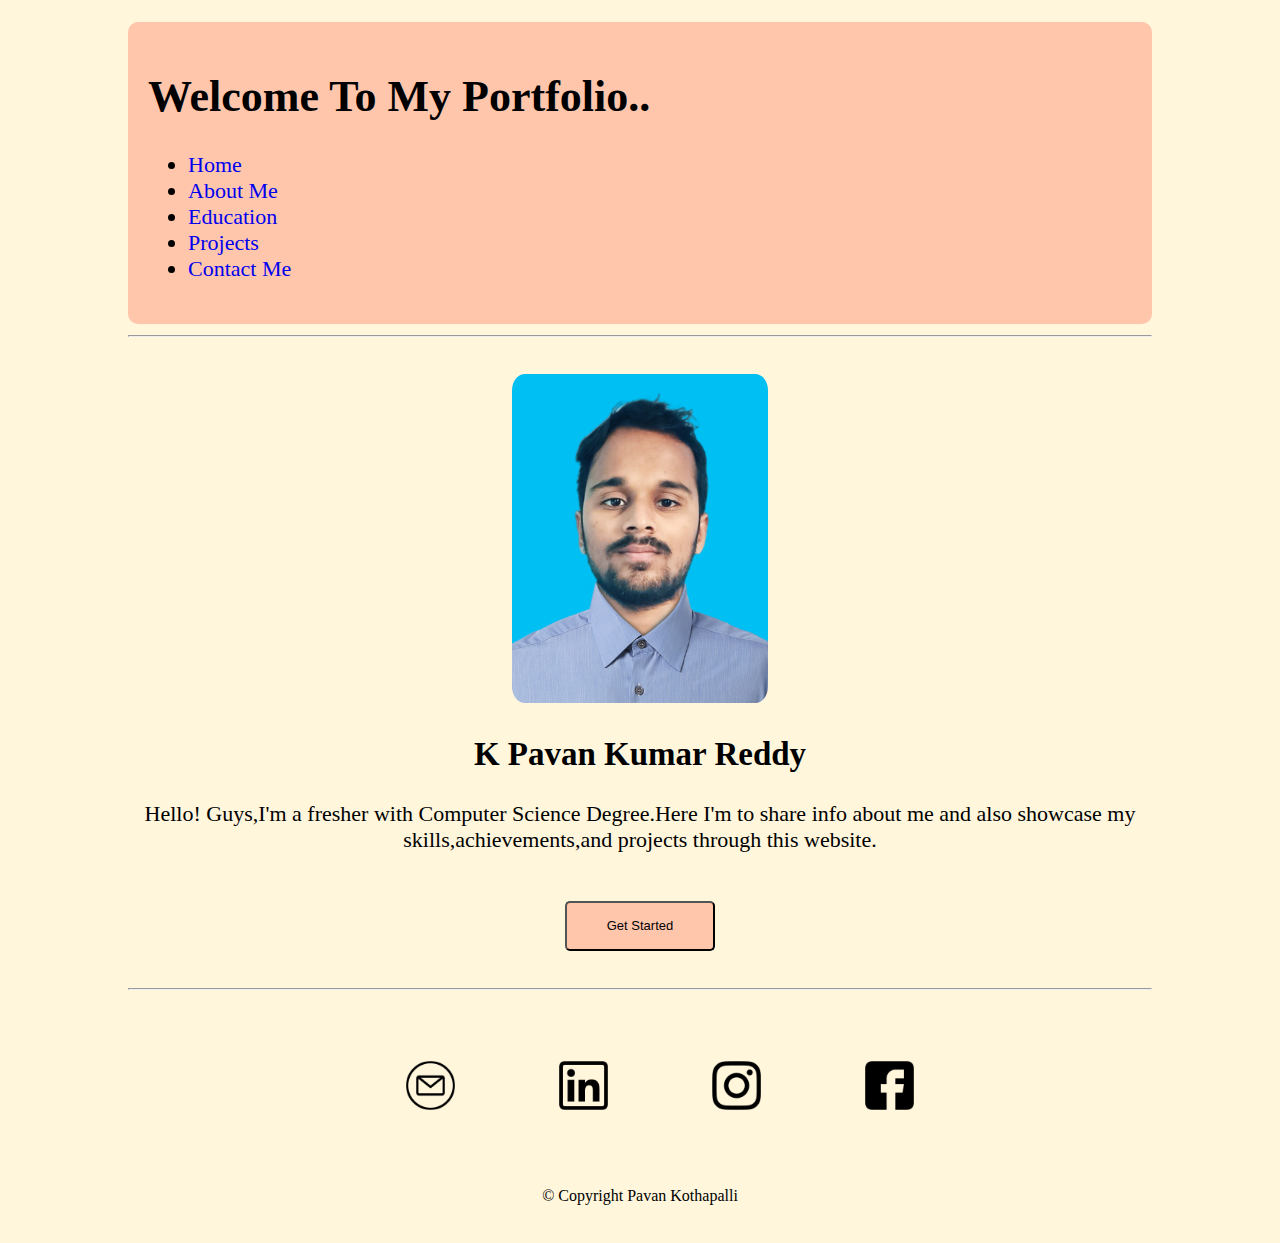
<file: index.html>
<!DOCTYPE html>
<html lang="en">
  <head>
    <meta charset="UTF-8" />
    <meta name="viewport" content="width=device-width, initial-scale=1.0" />
    <title>Portfolio</title>
    <link rel="stylesheet" href="css/style.css" />
    <link rel="icon" href="images/fav-icon.png" />
  </head>
  <body>
    <header>
      <h1>Welcome To My Portfolio..</h1>

      <ul>
        <li><a href="index.html">Home</a></li>
        <li><a href="about-me.html">About Me</a></li>
        <li><a href="education.html">Education</a></li>
        <li><a href="projects.html">Projects</a></li>
        <li><a href="contact-me.html">Contact Me</a></li>
      </ul>
    </header>
    <hr />

    <main>
      <br />
      <center>
        <img
          src="images/ProfilePicture.jpg"
          alt="My Profile Image"
          class="img1"
        />
        <h2>K Pavan Kumar Reddy</h2>
      </center>

      <p id="intro">
        Hello! Guys,I'm a fresher with Computer Science Degree.Here I'm to share
        info about me and also showcase my skills,achievements,and projects
        through this website.
      </p>

      <br />
      <center>
        <a href="about-me.html"
          ><button style="border-radius: 5px; height: 50px; width: 150px">
            Get Started
          </button></a
        >
      </center>
    </main>
    <br />
    <hr />
    <center>
      <footer>
        <ul id=" Unorder-Social-Icons">
          <li id="social-icons">
            <a href=""
              ><img id="social" src="images/email-icon.png" alt="Email"
            /></a>
          </li>
          <li id="social-icons">
            <a
              href="https://www.linkedin.com/in/kothapalli-pavan-kumar-reddy-b0a012249/"
              ><img id="social" src="images/linkedin-icon.png" alt="LinkedIn"
            /></a>
          </li>
          <li id="social-icons">
            <a
              href="https://www.instagram.com/pavan_743257/?next=%2F001iampavankumar%2F"
              ><img id="social" src="images/instagram-icon.png" alt="Instagram"
            /></a>
          </li>
          <li id="social-icons">
            <a href=""
              ><img id="social" src="images/FB-icon.png" alt="Facebook"
            /></a>
          </li>
        </ul>
        <p id="copyright-text">&copy; Copyright Pavan Kothapalli</p>
      </footer>
    </center>
  </body>
</html>
</file>
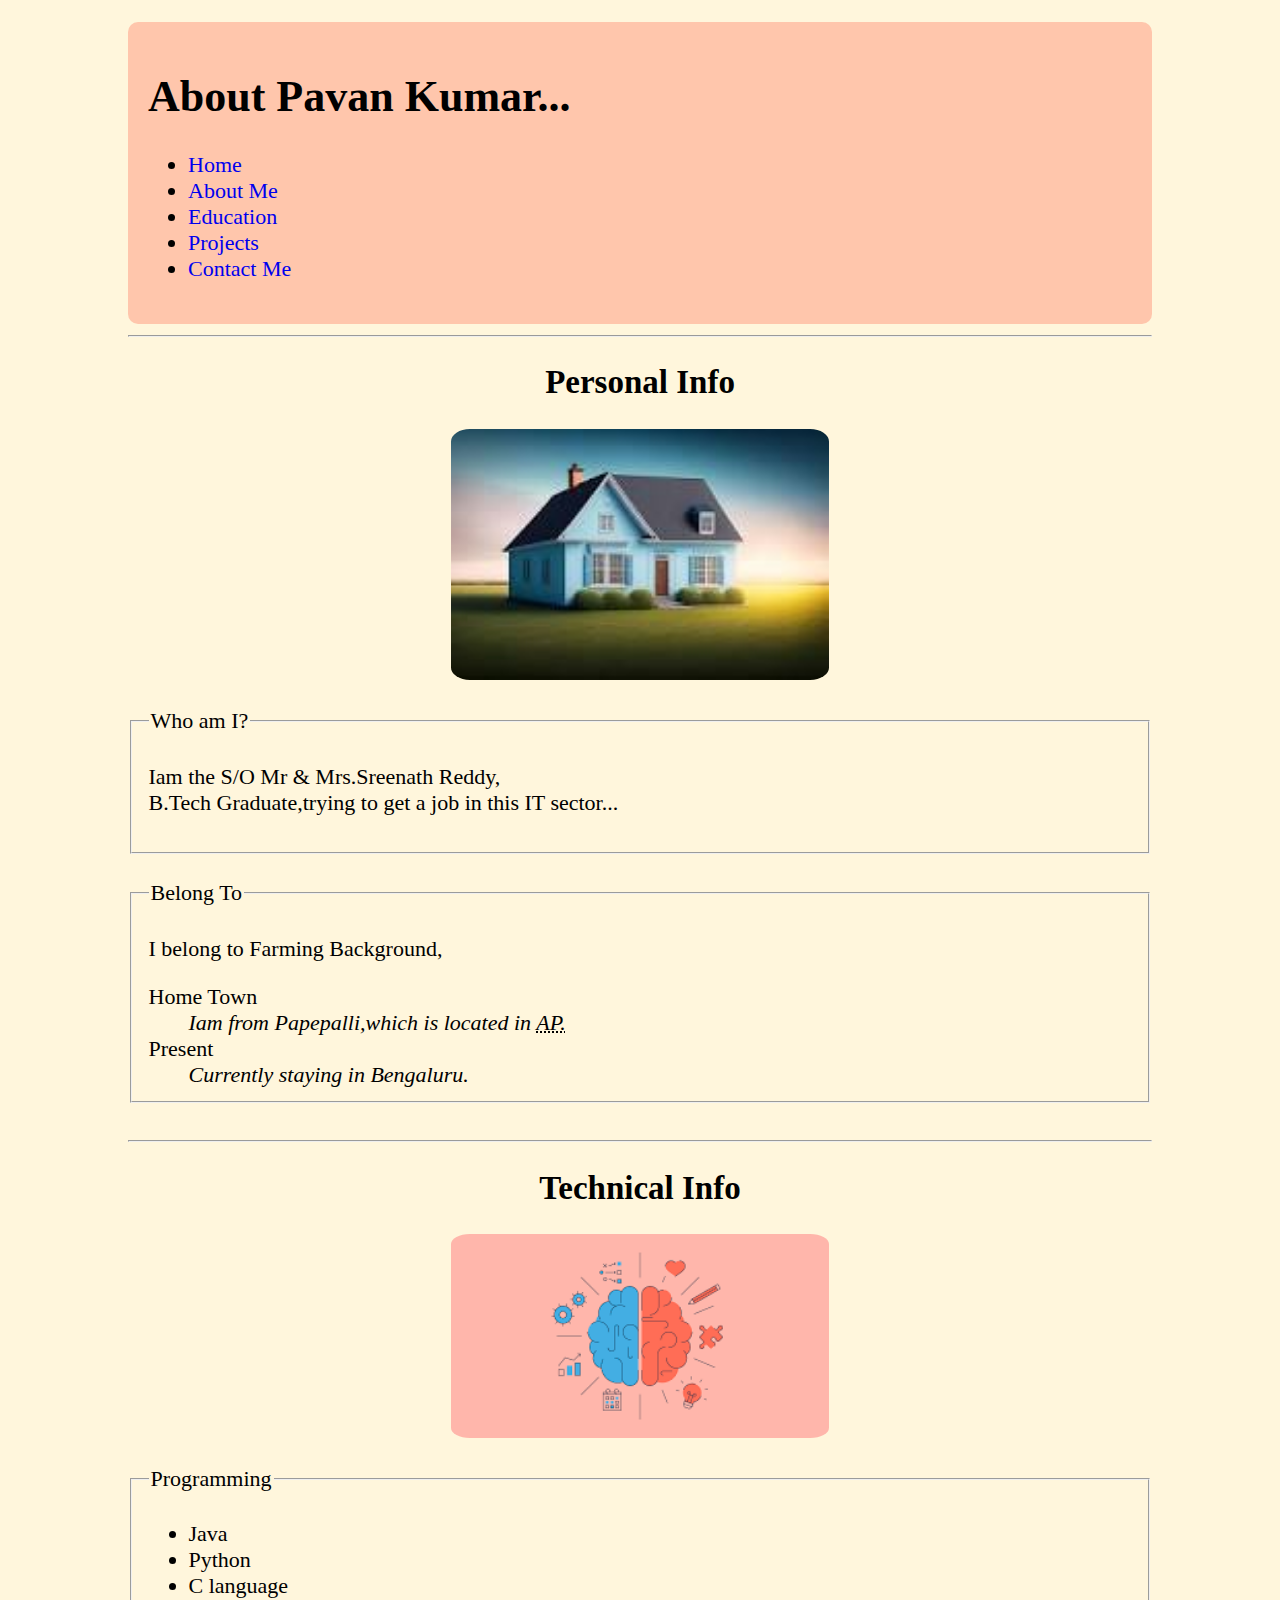
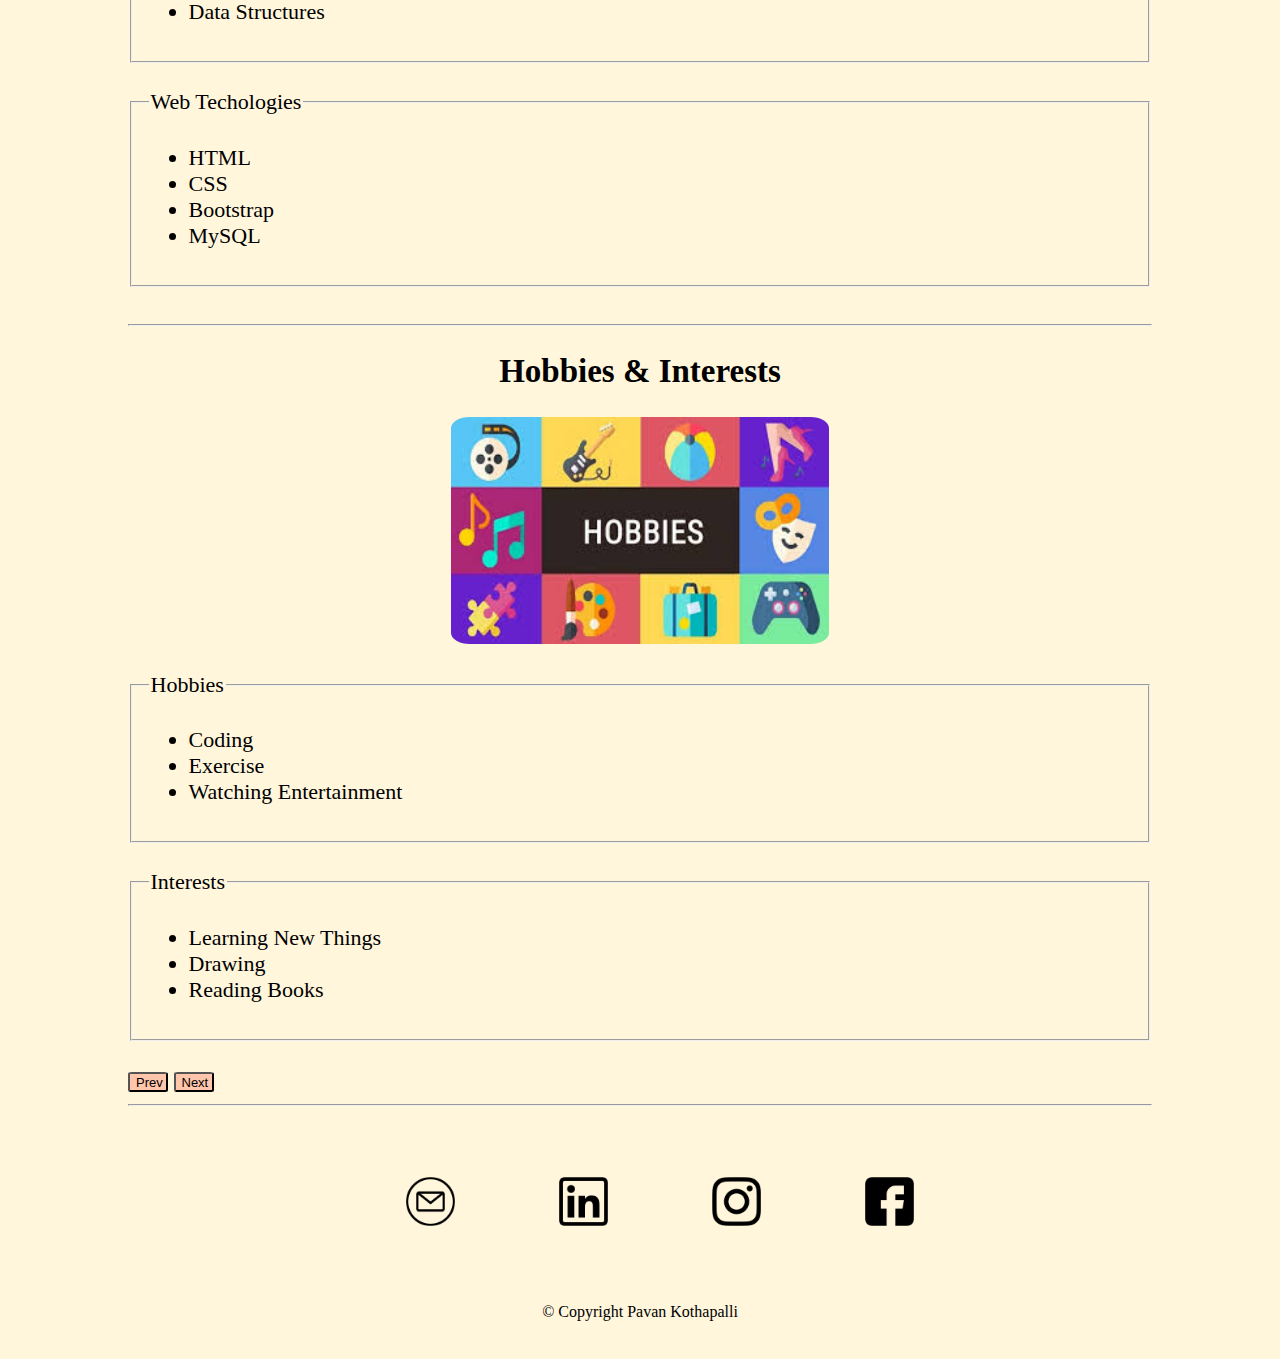
<file: about-me.html>
<!DOCTYPE html>
<html lang="en">
  <head>
    <meta charset="UTF-8" />
    <meta name="viewport" content="width=device-width, initial-scale=1.0" />
    <title>About Me</title>
    <link rel="stylesheet" href="css/style.css" />
    <link rel="icon" href="images/fav-icon.png" />
  </head>
  <body>
    <header>
      <h1>About Pavan Kumar...</h1>

      <ul>
        <li><a href="index.html">Home</a></li>
        <li><a href="about-me.html">About Me</a></li>
        <li><a href="education.html">Education</a></li>
        <li><a href="projects.html">Projects</a></li>
        <li><a href="contact-me.html">Contact Me</a></li>
      </ul>
    </header>
    <hr />

    <main>
      <section>
        <center><h2>Personal Info</h2>
        <figure>
            <img src="images/home.jfif" alt="" />
          </figure></center>
        <fieldset>
            <legend>Who am I?</legend>
            <p>Iam the S/O Mr & Mrs.Sreenath Reddy,
            <br>B.Tech Graduate,trying to get a job in this IT sector...</p>
        </fieldset>
<br>
        <fieldset>
        <legend>Belong To</legend>

            <p>I belong to Farming Background,</p>
            <dt>Home Town
                <dd><address>Iam from Papepalli,which is located in <abbr title="Andhra Pradesh">AP.</abbr></address></dd>

            </dt>
            <dt>Present
                <dd><address>Currently staying in Bengaluru.</address></dd>
            </dt>
        </dl>
    </fieldset>
    <br>
<hr>


      </section>

      <section>
        <center><h2>Technical Info</h2>
            <figure>
                <img src="images/skills.png" alt="" />
              </figure></center>
              <fieldset>
            <legend>Programming</legend>

            <ul>
                <li>Java</li>
                <li>Python</li>
                <li>C language</li>
                <li>Data Structures</li>
            </ul>
        </fieldset>
<br>
        <fieldset>
            <legend>Web Techologies</legend>

            <ul>
                <li>HTML</li>
                <li>CSS</li>
                <li>Bootstrap</li>
                <li>MySQL</li>
            </ul>
        </fieldset>
      </section>
      <br>
<hr>
      <section>
        <center><h2>Hobbies & Interests</h2>
            <figure>
                <img src="images/hobbies.jfif" alt="" />
              </figure></center>
        <fieldset>

            <legend>Hobbies</legend>

            <ul>
                <li>Coding</li>
                <li>Exercise</li>
                <li>Watching Entertainment</li>
            </ul>
        </fieldset>

        <br>
        <fieldset>
            <legend>Interests</legend>
            <ul>
                <li>Learning New Things</li>
                <li>Drawing</li>
                <li>Reading Books</li>
            </ul>
        </fieldset>
      </section>
    </main>
    <br>
    <a href="index.html"><button>Prev</button></a>
    <a href="education.html"><button>Next</button></a>

    <br />
    <hr />
 
    <center>
      <footer>
        <ul id=" Unorder-Social-Icons">
          <li id="social-icons">
            <a href=""
              ><img id="social" src="images/email-icon.png" alt="Email"
            /></a>
          </li>
          <li id="social-icons">
            <a
              href="https://www.linkedin.com/in/kothapalli-pavan-kumar-reddy-b0a012249/"
              ><img id="social" src="images/linkedin-icon.png" alt="LinkedIn"
            /></a>
          </li>
          <li id="social-icons">
            <a
              href="https://www.instagram.com/pavan_743257/?next=%2F001iampavankumar%2F"
              ><img id="social" src="images/instagram-icon.png" alt="Instagram"
            /></a>
          </li>
          <li id="social-icons">
            <a href=""
              ><img id="social" src="images/FB-icon.png" alt="Facebook"
            /></a>
          </li>
        </ul>
        <p id="copyright-text">&copy; Copyright Pavan Kothapalli</p>
      </footer>
    </center>
  </body>
</html>
</file>
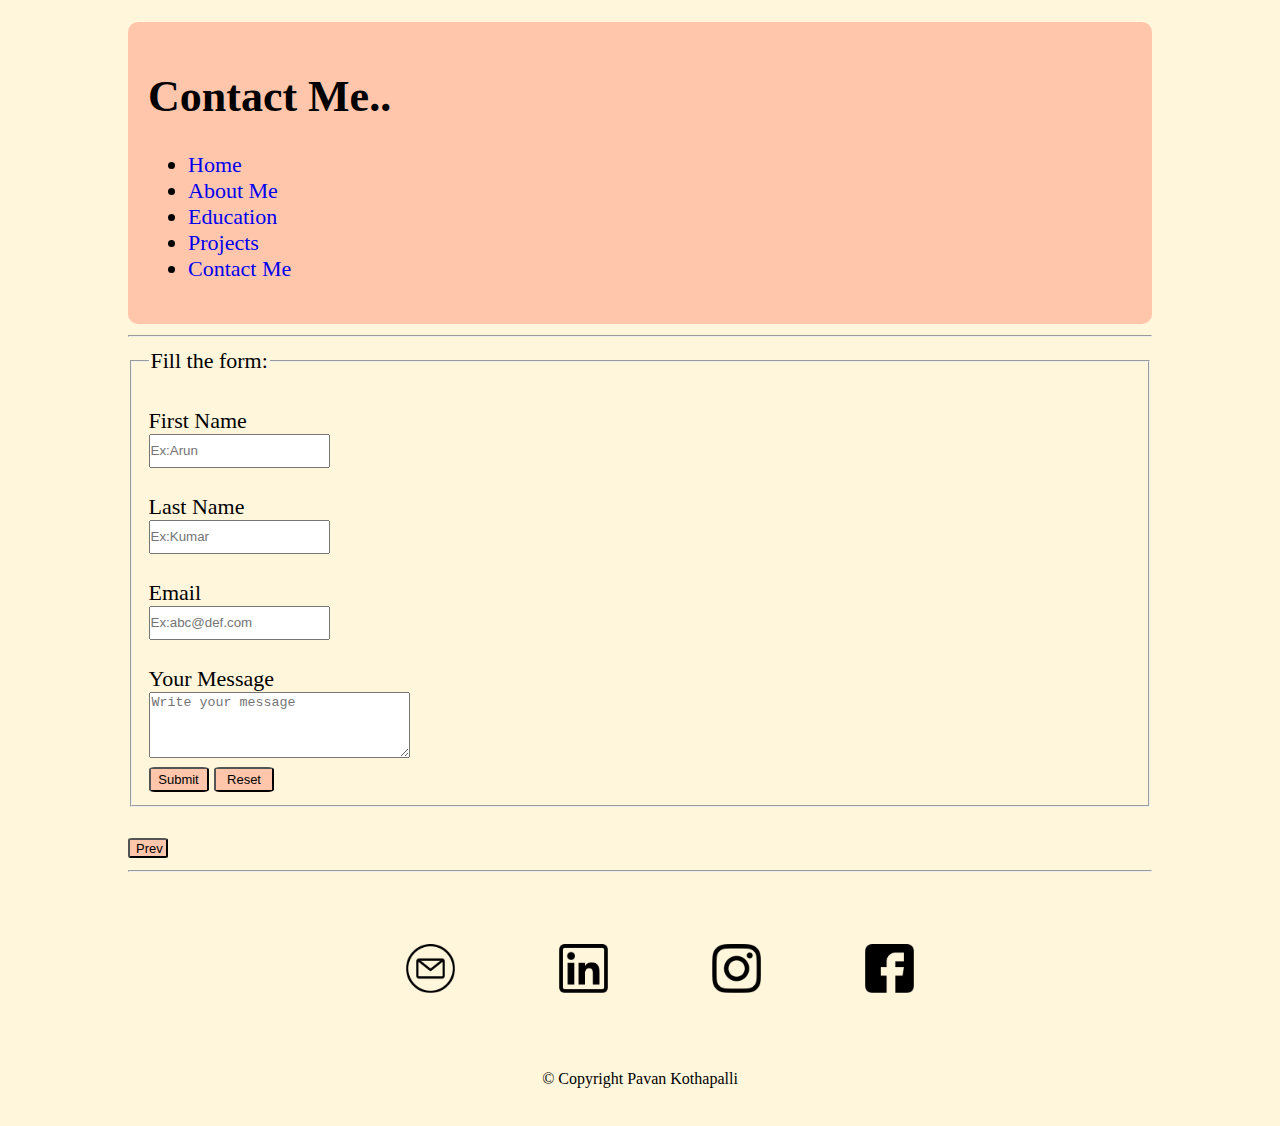
<file: contact-me.html>
<!DOCTYPE html>
<html lang="en">
  <head>
    <meta charset="UTF-8" />
    <meta name="viewport" content="width=device-width, initial-scale=1.0" />
    <title>Contact Me</title>
    <link rel="stylesheet" href="css/style.css" />
    <link rel="icon" href="images/fav-icon.png" />
  </head>
  <body>
    <header>
      <h1>Contact Me..</h1>

      <ul>
        <li><a href="index.html">Home</a></li>
        <li><a href="about-me.html">About Me</a></li>
        <li><a href="education.html">Education</a></li>
        <li><a href="projects.html">Projects</a></li>
        <li><a href="contact-me.html">Contact Me</a></li>
      </ul>
    </header>
    <hr />

    <main>
      <section>
        <fieldset>
          <legend>Fill the form:</legend>
          <br />

          <label for="FirstName">First Name</label><br />
          <input
            type="text"
            id="FirstName"
            name="FirstName"
            required
            placeholder="Ex:Arun"
          /><br /><br />
          <label for="LastName">Last Name</label><br />
          <input
            type="text"
            id="LastName"
            name="LastName"
            required
            placeholder="Ex:Kumar"
          /><br /><br />
          <label for="email">Email</label><br />
          <input
            type="email"
            id="email"
            name="email"
            required
            placeholder="Ex:abc@def.com"
          /><br /><br />

          <label for="text">Your Message</label><br />
          <textarea
            name="text"
            id="text"
            cols="30"
            rows="4"
            placeholder="Write your message"
          ></textarea
          ><br />

          <!--
              font-size: small;
  font-weight: 500;
  background-color: #ffc6ac;
  border-radius: 10%;
  height: 20px;
  width: 40px;
}
          -->
          <button id="sub" type="submit">Submit</button>
          <button id="res" type="reset">Reset</button>
        </fieldset>
      </section>
    </main>
    <br />
    <a href="projects.html"><button>Prev</button></a>
    <br />
    <hr />

    <center>
      <footer>
        <ul id=" Unorder-Social-Icons">
          <li id="social-icons">
            <a href=""
              ><img id="social" src="images/email-icon.png" alt="Email"
            /></a>
          </li>
          <li id="social-icons">
            <a
              href="https://www.linkedin.com/in/kothapalli-pavan-kumar-reddy-b0a012249/"
              ><img id="social" src="images/linkedin-icon.png" alt="LinkedIn"
            /></a>
          </li>
          <li id="social-icons">
            <a
              href="https://www.instagram.com/pavan_743257/?next=%2F001iampavankumar%2F"
              ><img id="social" src="images/instagram-icon.png" alt="Instagram"
            /></a>
          </li>
          <li id="social-icons">
            <a href=""
              ><img id="social" src="images/FB-icon.png" alt="Facebook"
            /></a>
          </li>
        </ul>
        <p id="copyright-text">&copy; Copyright Pavan Kothapalli</p>
      </footer>
    </center>
  </body>
</html>
</file>
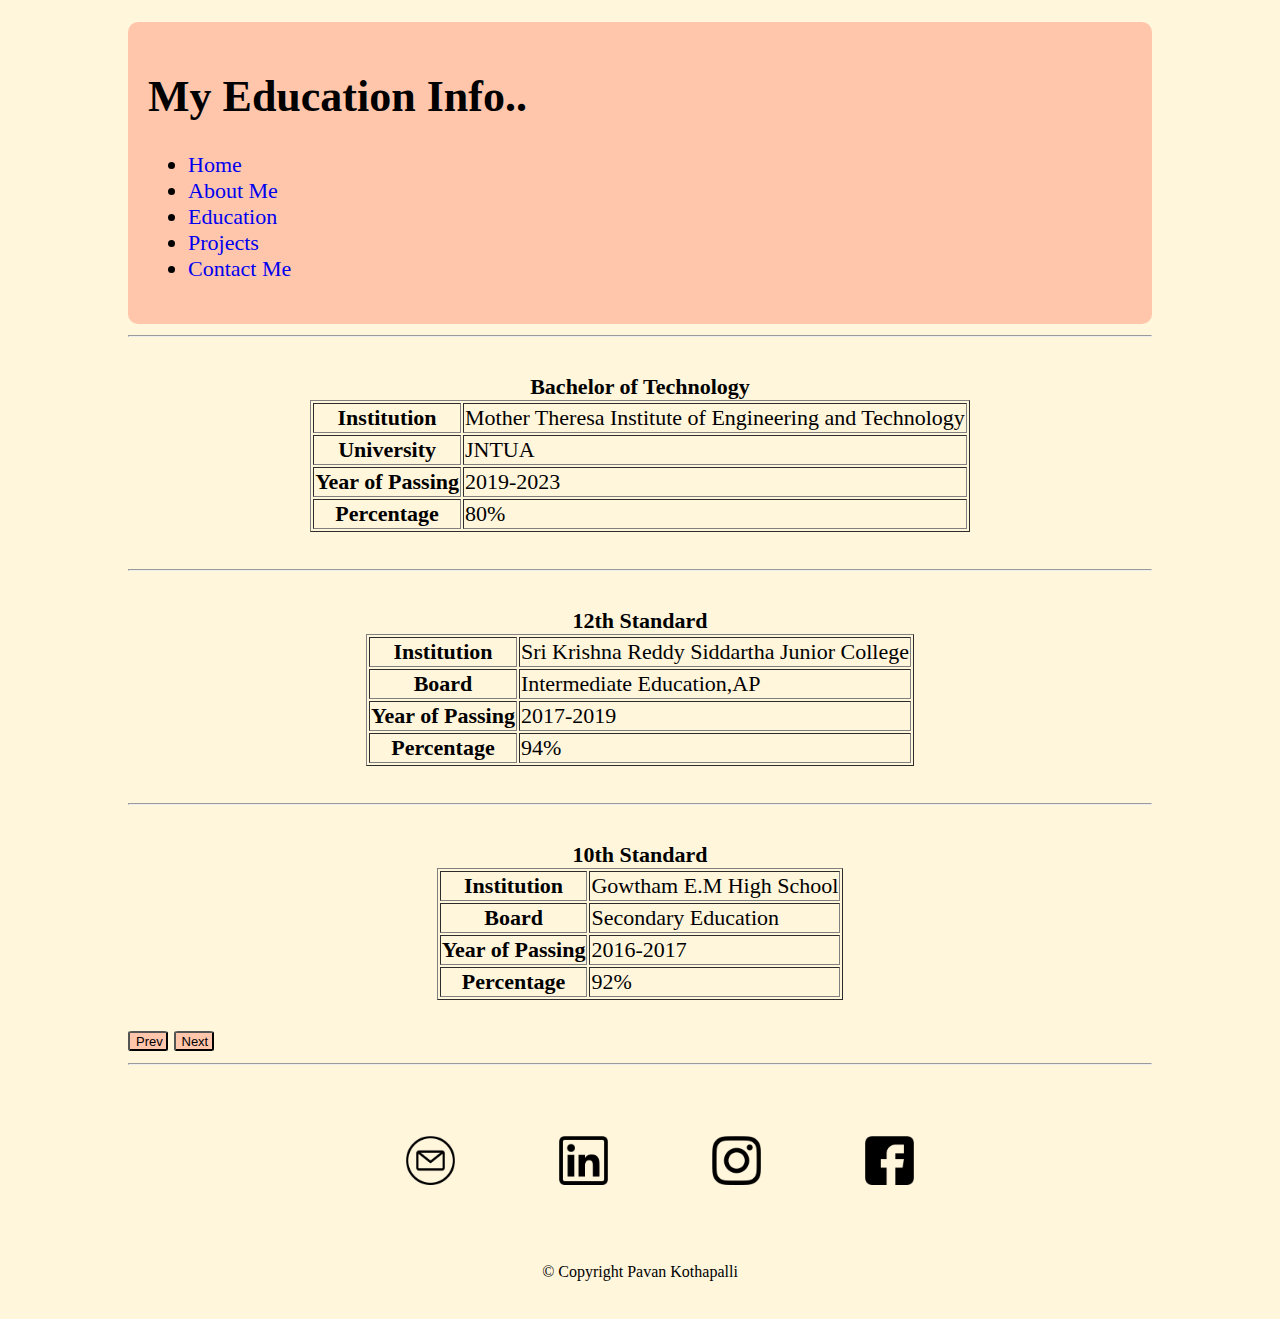
<file: education.html>
<!DOCTYPE html>
<html lang="en">
  <head>
    <meta charset="UTF-8" />
    <meta name="viewport" content="width=device-width, initial-scale=1.0" />
    <title>Education</title>
    <link rel="stylesheet" href="css/style.css" />
    <link rel="icon" href="images/fav-icon.png" />
  </head>
  <body>
    <header>
      <h1>My Education Info..</h1>

      <ul>
        <li><a href="index.html">Home</a></li>
        <li><a href="about-me.html">About Me</a></li>
        <li><a href="education.html">Education</a></li>
        <li><a href="projects.html">Projects</a></li>
        <li><a href="contact-me.html">Contact Me</a></li>
      </ul>
    </header>
    <hr />

    <main>
      <center>
        <section>
          <br />
          <table border>
            <thead>
              <caption>
                <b>Bachelor of Technology</b>
              </caption>
            </thead>
            <tr>
              <th scope="row">Institution</th>
              <td>Mother Theresa Institute of Engineering and Technology</td>
            </tr>
            <tr>
              <th scope="row">University</th>
              <td>JNTUA</td>
            </tr>
            <tr>
              <th scope="row">Year of Passing</th>
              <td>2019-2023</td>
            </tr>
            <tr>
              <th scope="row">Percentage</th>
              <td>80%</td>
            </tr>
          </table>
        </section>
      </center>
      <br />
      <hr />
      <br />
      <center>
        <section>
          <table border>
            <thead>
              <caption>
                <b>12th Standard</b>
              </caption>
            </thead>
            <tr>
              <th scope="row">Institution</th>
              <td>Sri Krishna Reddy Siddartha Junior College</td>
            </tr>
            <tr>
              <th scope="row">Board</th>
              <td>Intermediate Education,AP</td>
            </tr>
            <tr>
              <th scope="row">Year of Passing</th>
              <td>2017-2019</td>
            </tr>
            <tr>
              <th scope="row">Percentage</th>
              <td>94%</td>
            </tr>
          </table>
        </section>
      </center>
      <br />
      <hr />
      <br />
      <center>
        <section>
          <table border>
            <thead>
              <caption>
                <b>10th Standard</b>
              </caption>
            </thead>
            <tr>
              <th scope="row">Institution</th>
              <td>Gowtham E.M High School</td>
            </tr>
            <tr>
              <th scope="row">Board</th>
              <td>Secondary Education</td>
            </tr>
            <tr>
              <th scope="row">Year of Passing</th>
              <td>2016-2017</td>
            </tr>
            <tr>
              <th scope="row">Percentage</th>
              <td>92%</td>
            </tr>
          </table>
        </section>
      </center>
    </main>
    <br />
    <a href="about-me.html"><button>Prev</button></a>
    <a href="projects.html"><button>Next</button></a>
    <br />
    <hr />

    <center>
      <footer>
        <ul id=" Unorder-Social-Icons">
          <li id="social-icons">
            <a href=""
              ><img id="social" src="images/email-icon.png" alt="Email"
            /></a>
          </li>
          <li id="social-icons">
            <a
              href="https://www.linkedin.com/in/kothapalli-pavan-kumar-reddy-b0a012249/"
              ><img id="social" src="images/linkedin-icon.png" alt="LinkedIn"
            /></a>
          </li>
          <li id="social-icons">
            <a
              href="https://www.instagram.com/pavan_743257/?next=%2F001iampavankumar%2F"
              ><img id="social" src="images/instagram-icon.png" alt="Instagram"
            /></a>
          </li>
          <li id="social-icons">
            <a href=""
              ><img id="social" src="images/FB-icon.png" alt="Facebook"
            /></a>
          </li>
        </ul>
        <p id="copyright-text">&copy; Copyright Pavan Kothapalli</p>
      </footer>
    </center>
  </body>
</html>
</file>
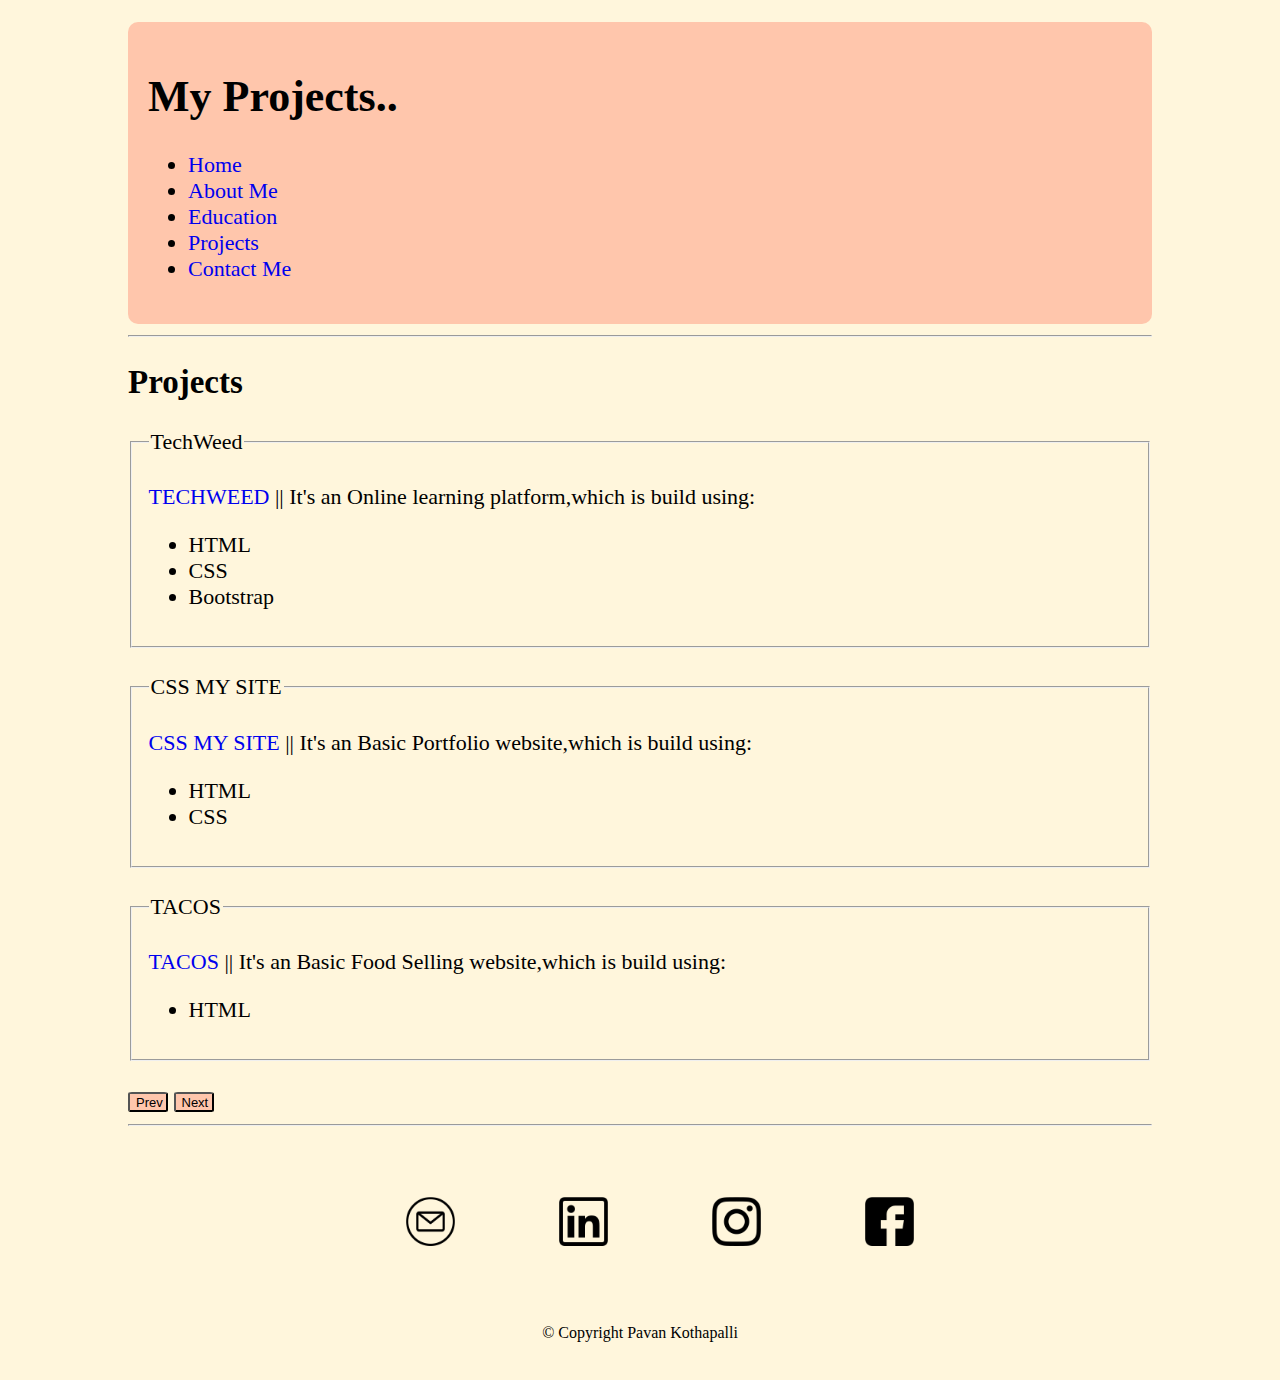
<file: projects.html>
<!DOCTYPE html>
<html lang="en">
  <head>
    <meta charset="UTF-8" />
    <meta name="viewport" content="width=device-width, initial-scale=1.0" />
    <title>Projects</title>
    <link rel="stylesheet" href="css/style.css" />
  </head>
  <body>
    <header>
      <h1>My Projects..</h1>

      <ul>
        <li><a href="index.html">Home</a></li>
        <li><a href="about-me.html">About Me</a></li>
        <li><a href="education.html">Education</a></li>
        <li><a href="projects.html">Projects</a></li>
        <li><a href="contact-me.html">Contact Me</a></li>
      </ul>
    </header>
    <hr />

    <main>
      <section>
        <h2>Projects</h2>
        <fieldset>
          <legend>TechWeed</legend>

          <p>
            <a href="https://001iampavankumar.github.io/Techweed/">TECHWEED</a>
            || It's an Online learning platform,which is build using:
          </p>
          <ul>
            <li>HTML</li>
            <li>CSS</li>
            <li>Bootstrap</li>
          </ul>
        </fieldset>
        <br />
        <fieldset>
          <legend>CSS MY SITE</legend>

          <p>
            <a href="https://001iampavankumar.github.io/Css-My-site/"
              >CSS MY SITE</a
            >
            || It's an Basic Portfolio website,which is build using:
          </p>
          <ul>
            <li>HTML</li>
            <li>CSS</li>
          </ul>
        </fieldset>
        <br />
        <fieldset>
          <legend>TACOS</legend>

          <p>
            <a href="https://001iampavankumar.github.io/First_Basic_Project/"
              >TACOS</a
            >
            || It's an Basic Food Selling website,which is build using:
          </p>
          <ul>
            <li>HTML</li>
          </ul>
        </fieldset>
      </section>
    </main>
    <br />
    <a href="education.html"><button>Prev</button></a>
    <a href="contact-me.html"><button>Next</button></a>
    <br />
    <hr />

    <center>
      <footer>
        <ul id=" Unorder-Social-Icons">
          <li id="social-icons">
            <a href=""
              ><img id="social" src="images/email-icon.png" alt="Email"
            /></a>
          </li>
          <li id="social-icons">
            <a
              href="https://www.linkedin.com/in/kothapalli-pavan-kumar-reddy-b0a012249/"
              ><img id="social" src="images/linkedin-icon.png" alt="LinkedIn"
            /></a>
          </li>
          <li id="social-icons">
            <a
              href="https://www.instagram.com/pavan_743257/?next=%2F001iampavankumar%2F"
              ><img id="social" src="images/instagram-icon.png" alt="Instagram"
            /></a>
          </li>
          <li id="social-icons">
            <a href=""
              ><img id="social" src="images/FB-icon.png" alt="Facebook"
            /></a>
          </li>
        </ul>
        <p id="copyright-text">&copy; Copyright Pavan Kothapalli</p>
      </footer>
    </center>
  </body>
</html>
</file>
<file: css/style.css>
html {
  font-size: 22px;
}

header {
  margin: 0px;
  padding: 20px;
  border-radius: 10px;
  background-color: #ffc6ac;
}

body {
  background-color: #fff6dc;
  min-height: 100%;
  max-width: 80%;
  margin: 0 auto;
  padding: 1rem;
}

#intro {
  text-align: center;
}

img {
  width: 40%;
  height: 40%;
  border-radius: 5%;
}

.img1 {
  width: 25%;
  height: 25%;
  border-radius: 5%;
}

#social {
  width: 5%;
  height: 10%;
  padding: 5%;
}

#social-icons {
  text-align: center;
  display: inline;
  list-style-type: none;
}

a {
  text-decoration: none;
}
#copyright-text {
  font-size: medium;
}

input {
  margin: 0px;
  padding: 0px;
  height: 30px;
}

button {
  font-size: small;
  font-weight: 500;
  background-color: #ffc6ac;
  border-radius: 10%;
  height: 20px;
  width: 40px;
}

#res {
  height: 25px;
  width: 60px;
}
#sub {
  text-align: center;
  height: 25px;
  width: 60px;
}
</file>
